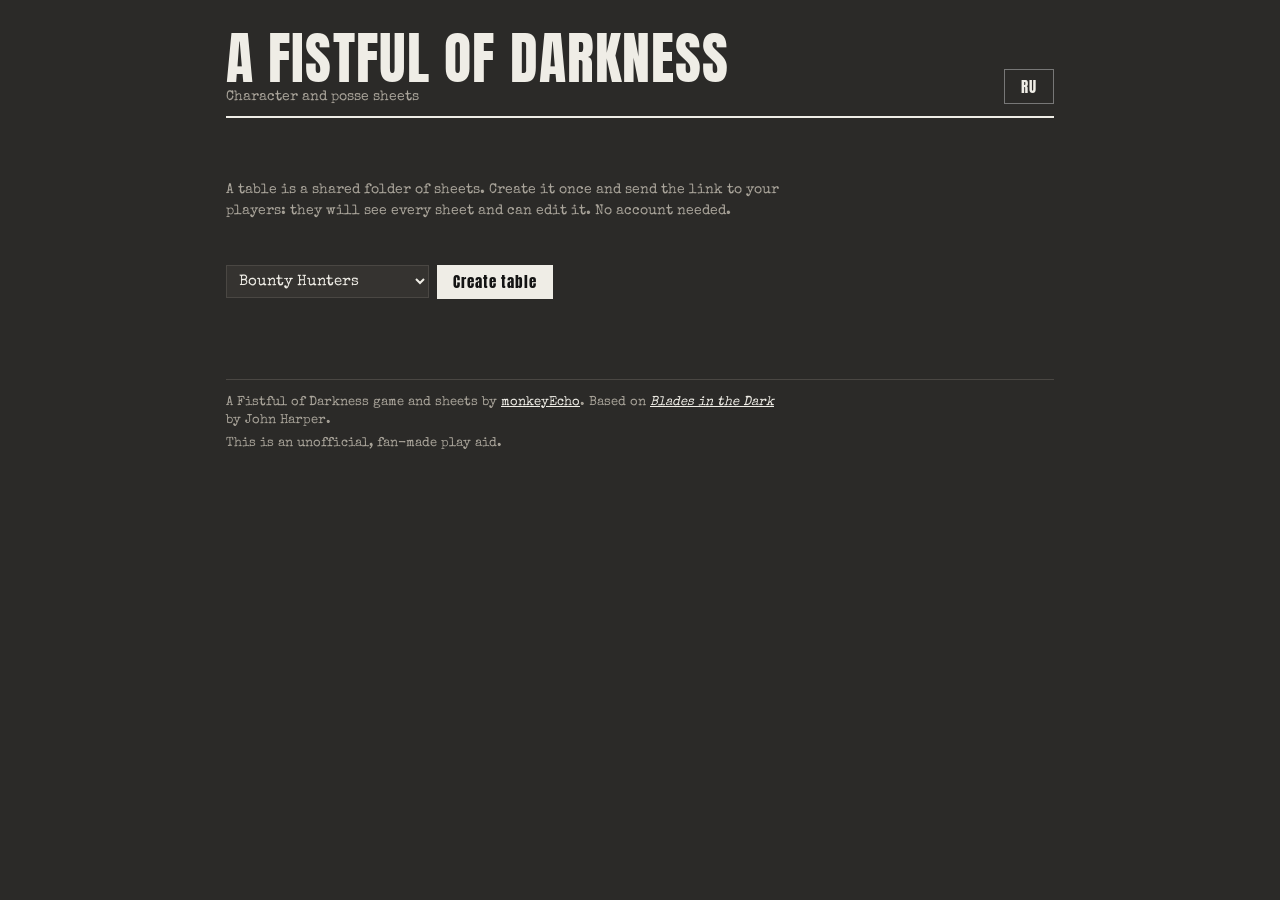
<file: index.html>
<!doctype html>
<html lang="ru">
<head>
<meta charset="utf-8">
<meta name="viewport" content="width=device-width,initial-scale=1,viewport-fit=cover">
<title>A Fistful of Darkness</title>
<link rel="preconnect" href="https://fonts.googleapis.com">
<link href="https://fonts.googleapis.com/css2?family=Special+Elite&family=Old+Standard+TT&family=Anton&display=swap" rel="stylesheet">
<link rel="stylesheet" href="style.css">
</head>
<body>
<div class="wrap">
  <header class="mast">
    <h1>A Fistful of Darkness<small data-i18n="subtitle"></small></h1>
    <div class="share">
      <span id="shareBox" class="share" hidden>
        <input id="link" readonly data-i18n-aria="tableLink">
        <button id="copy" data-i18n="copy"></button>
      </span>
      <button id="lang" class="ghost"></button>
    </div>
  </header>
  <div class="banner" id="demo" hidden data-i18n="demo"></div>

  <section class="hero" id="noroom" hidden>
    <p class="note" data-i18n="intro"></p>
    <div class="new">
      <select id="ptype" data-i18n-aria="posseType"></select>
      <button id="create" data-i18n="create"></button>
    </div>
  </section>

  <main id="room" hidden>
    <h2 data-i18n="posse"></h2>
    <div class="list" id="posse"></div>
    <h2 data-i18n="characters"></h2>
    <div class="list" id="pcs"></div>
    <div class="new">
      <select id="pb" data-i18n-aria="playbook"></select>
      <button id="add" data-i18n="newPc"></button>
    </div>
    <p class="note" style="margin-top:28px" data-i18n="footNote"></p>
  </main>

  <footer class="credits">
    <p><span data-i18n="creditGame"></span> <a href="https://monkeyecho.itch.io/a-fistful-of-darkness" target="_blank" rel="noopener">monkeyEcho</a>.
       <span data-i18n="creditBase"></span> <a href="https://bladesinthedark.com" target="_blank" rel="noopener"><i>Blades in the Dark</i></a> <span data-i18n="creditBy"></span></p>
    <p data-i18n="creditFan"></p>
  </footer>
</div>
<script type="module" src="index.js"></script>
</body>
</html>
</file>
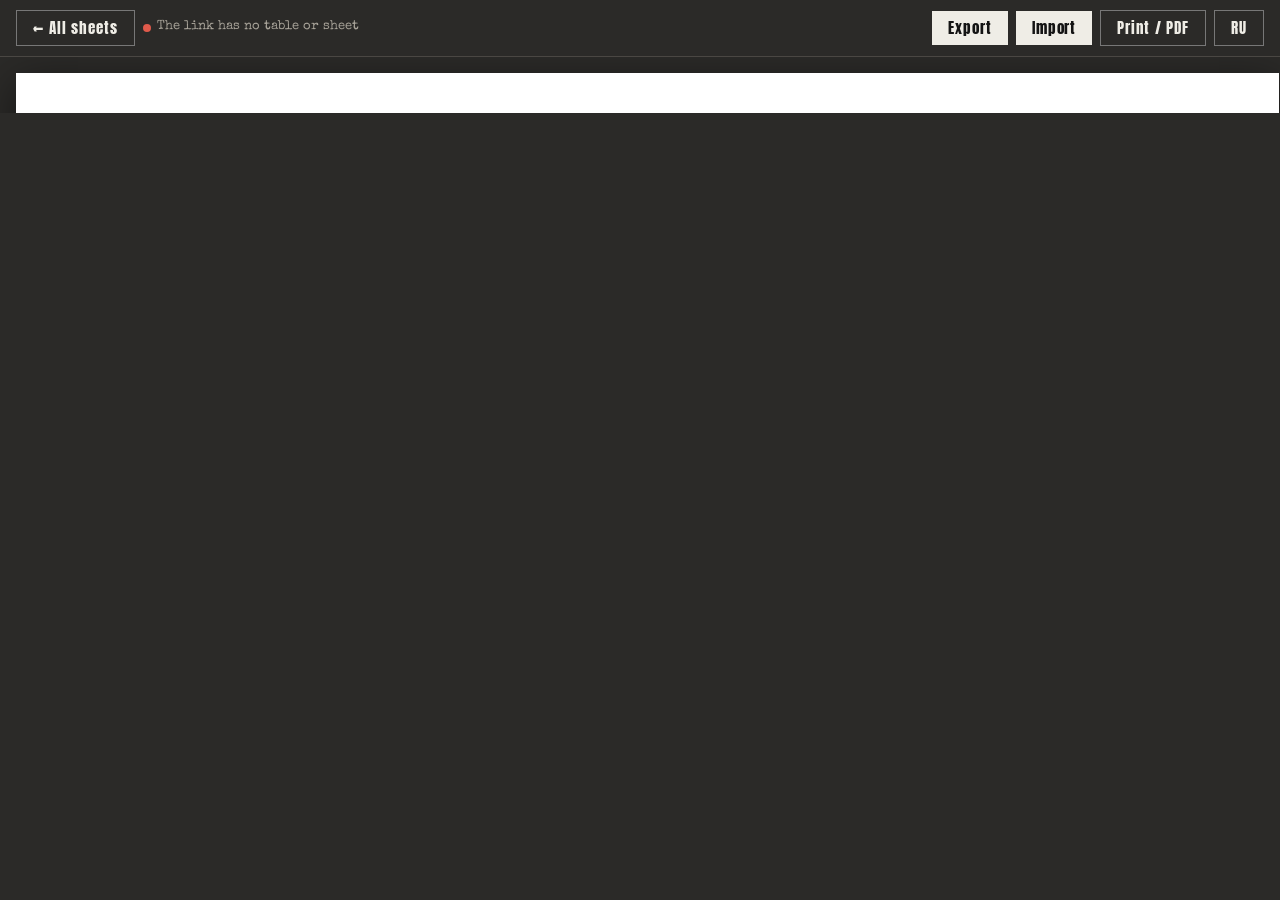
<file: sheet.html>
<!doctype html>
<html lang="ru">
<head>
<meta charset="utf-8">
<meta name="viewport" content="width=device-width,initial-scale=1,viewport-fit=cover">
<title>A Fistful of Darkness</title>
<link rel="preconnect" href="https://fonts.googleapis.com">
<link href="https://fonts.googleapis.com/css2?family=Special+Elite&family=Old+Standard+TT&family=Anton&display=swap" rel="stylesheet">
<link rel="stylesheet" href="style.css">
</head>
<body>
<div class="bar">
  <a class="btn ghost" id="back" href="index.html" data-i18n="back"></a>
  <span class="status"><span class="dot" id="dot"></span><span id="st" data-i18n="connecting"></span></span>
  <span class="sp"></span>
  <button id="exp" data-i18n="export"></button>
  <button id="imp" data-i18n="import"></button>
  <button id="prn" class="ghost" data-i18n="print"></button>
  <button id="lang" class="ghost"></button>
  <input type="file" id="file" accept=".json,application/json" hidden>
</div>
<div class="stage"><div class="fit" id="fit"><div class="sheet" id="sheet"></div></div></div>
<script type="module" src="sheet.js"></script>
</body>
</html>
</file>
<file: style.css>
:root{
  --bg:#2b2a28; --panel:#353330; --paper:#efede6; --ink:#141414; --muted:#a9a49a; --line:#4a4743;
  --blood:#9b2a22; --ok:#7fae6a; --warn:#d6a24a;
  --display:'Anton',Impact,'Arial Narrow',sans-serif;
  --type:'Special Elite','Courier New',monospace;
  --body:'Old Standard TT',Georgia,serif;
  color-scheme:dark;
}
*{box-sizing:border-box}
[hidden]{display:none!important}
html,body{margin:0}
body{background:var(--bg);color:var(--paper);font-family:var(--body);font-size:16px;line-height:1.45;min-height:100vh}
a{color:var(--paper)}
button,.btn{font-family:var(--display);letter-spacing:.06em;font-size:15px;padding:7px 16px;background:var(--paper);color:var(--ink);border:0;cursor:pointer;text-decoration:none;display:inline-block;line-height:1.3}
button:hover,.btn:hover{background:#fff}
button.ghost,.btn.ghost{background:transparent;color:var(--paper);border:1px solid #777}
button.ghost:hover,.btn.ghost:hover{border-color:var(--paper)}
button.danger{background:transparent;color:#e7a39b;border:1px solid #7a3a33}
button:focus-visible,.btn:focus-visible,input:focus-visible,select:focus-visible{outline:2px solid var(--warn);outline-offset:2px}

/* ---- Список ---- */
.wrap{max-width:860px;margin:0 auto;padding-block:32px 64px;padding-left:max(16px,env(safe-area-inset-left,0px));padding-right:max(16px,env(safe-area-inset-right,0px))}
.mast{display:flex;align-items:flex-end;justify-content:space-between;gap:16px;flex-wrap:wrap;border-bottom:2px solid var(--paper);padding-bottom:12px;margin-bottom:24px}
.mast h1{font-family:var(--display);font-weight:400;font-size:clamp(34px,7vw,56px);line-height:.95;margin:0;letter-spacing:.02em;text-transform:uppercase}
.mast small{display:block;font-family:var(--type);font-size:14px;color:var(--muted);letter-spacing:0;text-transform:none;margin-top:6px}
.share{display:flex;gap:8px;align-items:center;flex-wrap:wrap}
.share input{font-family:var(--type);font-size:13px;background:var(--panel);color:var(--paper);border:1px solid var(--line);padding:7px 8px;width:min(340px,100%)}
h2{font-family:var(--display);font-weight:400;font-size:22px;letter-spacing:.06em;text-transform:uppercase;margin:32px 0 12px;color:var(--muted)}
.list{display:grid;gap:10px}
.row{display:grid;grid-template-columns:1fr auto;gap:12px;align-items:center;background:var(--panel);border-left:4px solid var(--paper);padding:12px 14px}
.row.posse{border-left-color:var(--blood)}
.row a.name{font-family:var(--type);font-size:20px;text-decoration:none;display:block;min-width:0;overflow-wrap:anywhere}
.row a.name:hover{text-decoration:underline}
.row .pb{font-family:var(--display);letter-spacing:.08em;font-size:13px;color:var(--muted);text-transform:uppercase}
.row .actions{display:flex;gap:6px}
.row button{font-size:12px;padding:5px 10px}
.new{display:flex;gap:8px;flex-wrap:wrap;align-items:center;margin-top:14px}
.new select{font-family:var(--type);font-size:15px;padding:7px 8px;background:var(--panel);color:var(--paper);border:1px solid var(--line)}
.empty{font-family:var(--type);color:var(--muted);padding:12px 0}
.note{font-family:var(--type);font-size:14px;color:var(--muted);max-width:62ch}
.banner{background:#4a3a1c;color:#f2dfb4;font-family:var(--type);font-size:14px;padding:10px 14px;margin-bottom:20px}
.hero{display:grid;gap:16px;justify-items:start;padding:24px 0}

/* ---- Лист ---- */
.bar{position:sticky;top:0;z-index:5;background:var(--bg);display:flex;gap:8px;align-items:center;flex-wrap:wrap;padding-block:10px;padding-left:max(16px,env(safe-area-inset-left,0px));padding-right:max(16px,env(safe-area-inset-right,0px));border-bottom:1px solid var(--line)}
.bar .sp{flex:1}
.status{font-family:var(--type);font-size:13px;color:var(--muted);display:flex;align-items:center;gap:6px}
.dot{width:8px;height:8px;border-radius:50%;background:var(--muted)}
.dot.ok{background:var(--ok)} .dot.warn{background:var(--warn)} .dot.bad{background:#e05a4b}
.stage{padding-block:16px 40px;padding-left:max(16px,env(safe-area-inset-left,0px));padding-right:max(16px,env(safe-area-inset-right,0px));overflow:hidden}
.fit{position:relative;margin:0 auto}
.sheet{position:absolute;left:0;top:0;width:1263px;height:893px;background:#fff;box-shadow:0 10px 40px rgba(0,0,0,.5);overflow:hidden;transform-origin:0 0}
.sheet img.bg{position:absolute;inset:0;width:100%;height:100%;display:block;user-select:none;pointer-events:none}
.sheet input{position:absolute;background:transparent;border:0;padding:0 3px;line-height:1;color:var(--ink);font-family:var(--type);outline:none}
.sheet input:focus{background:rgba(255,255,200,.35)}
.mk{position:absolute;display:flex;align-items:center;justify-content:center;cursor:pointer;line-height:1;color:var(--ink)}
.mk:hover{box-shadow:0 0 0 2px rgba(190,40,40,.55)}
.toast{position:fixed;left:50%;bottom:calc(20px + env(safe-area-inset-bottom,0px));transform:translateX(-50%);background:var(--paper);color:var(--ink);font-family:var(--type);padding:8px 14px;z-index:10}

@media print{
  body{background:#fff}
  .bar,.toast{display:none!important}
  .stage{padding:0}
  .fit{width:1263px!important;height:893px!important}
  .sheet{transform:none!important;box-shadow:none}
  @page{size:1263px 893px;margin:0}
}
@media (prefers-reduced-motion:reduce){*{transition:none!important}}
.row select{font-family:var(--type);font-size:13px;padding:5px 6px;background:var(--bg);color:var(--paper);border:1px solid var(--line);max-width:46vw}
.mast .share{align-items:center}
.credits{margin-top:56px;padding-top:14px;border-top:1px solid var(--line);font-family:var(--type);font-size:13px;color:var(--muted);display:grid;gap:4px}
.credits p{margin:0;max-width:70ch}
.credits a{color:var(--paper)}
.mk.tri.off:hover{background:rgba(190,40,40,.45)!important}
</file>
